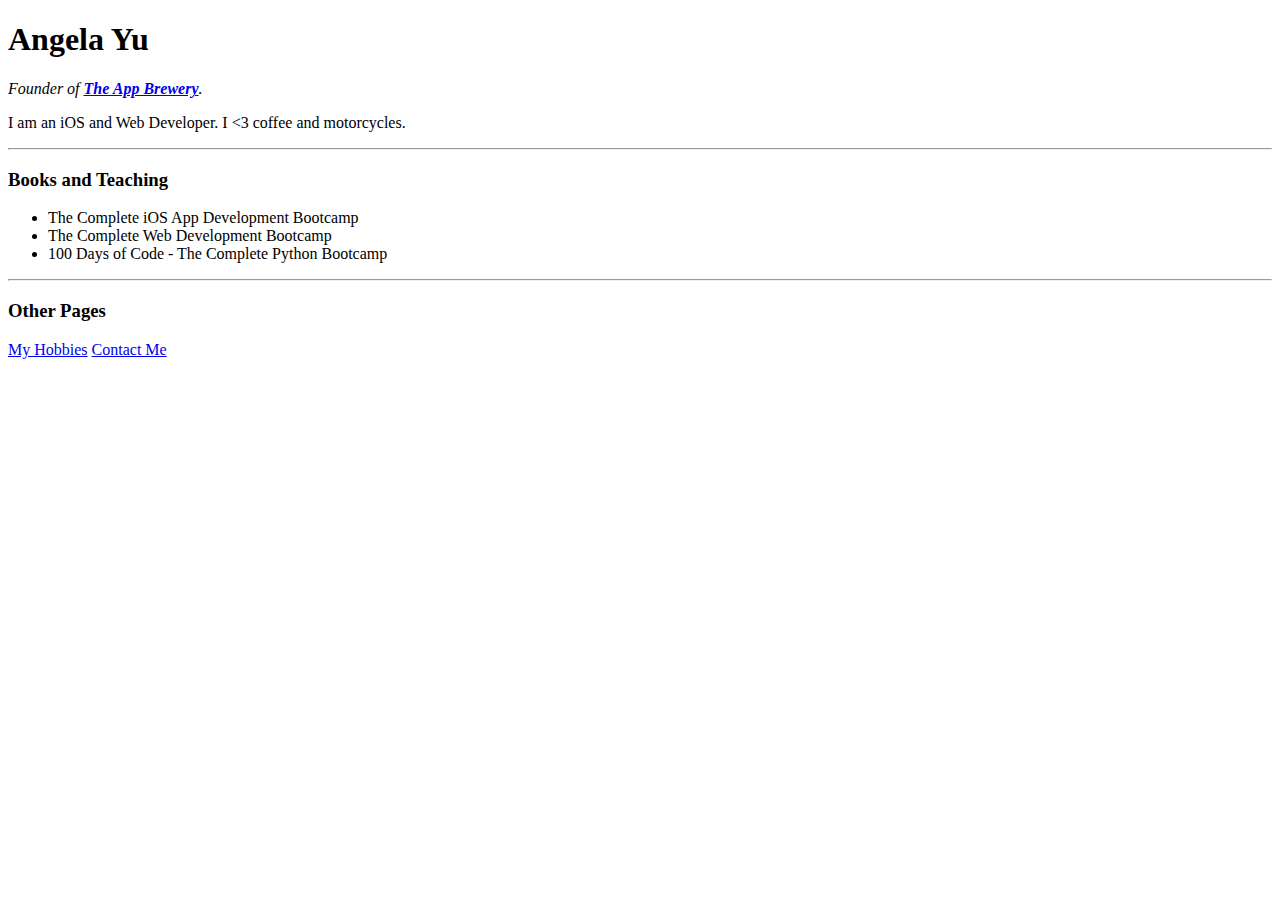
<file: Day-45 - Webscraping/website.html>
<!DOCTYPE html>
<html>

<head>
	<meta charset="utf-8">
	<title>Angela's Personal Site</title>
</head>

<body>
	<h1 id="name">Angela Yu</h1>
	<p><em>Founder of <strong><a href="https://www.appbrewery.co/">The App Brewery</a></strong>.</em></p>
	<p>I am an iOS and Web Developer. I <3 coffee and motorcycles.</p>
	<hr>
	<h3 class="heading">Books and Teaching</h3>
	<ul>
		<li>The Complete iOS App Development Bootcamp</li>
		<li>The Complete Web Development Bootcamp</li>
		<li>100 Days of Code - The Complete Python Bootcamp</li>
	</ul>
	<hr>
	<h3 class="heading">Other Pages</h3>
	<a href="https://angelabauer.github.io/cv/hobbies.html">My Hobbies</a>
	<a href="https://angelabauer.github.io/cv/contact-me.html">Contact Me</a>
</body>

</html>
</file>
